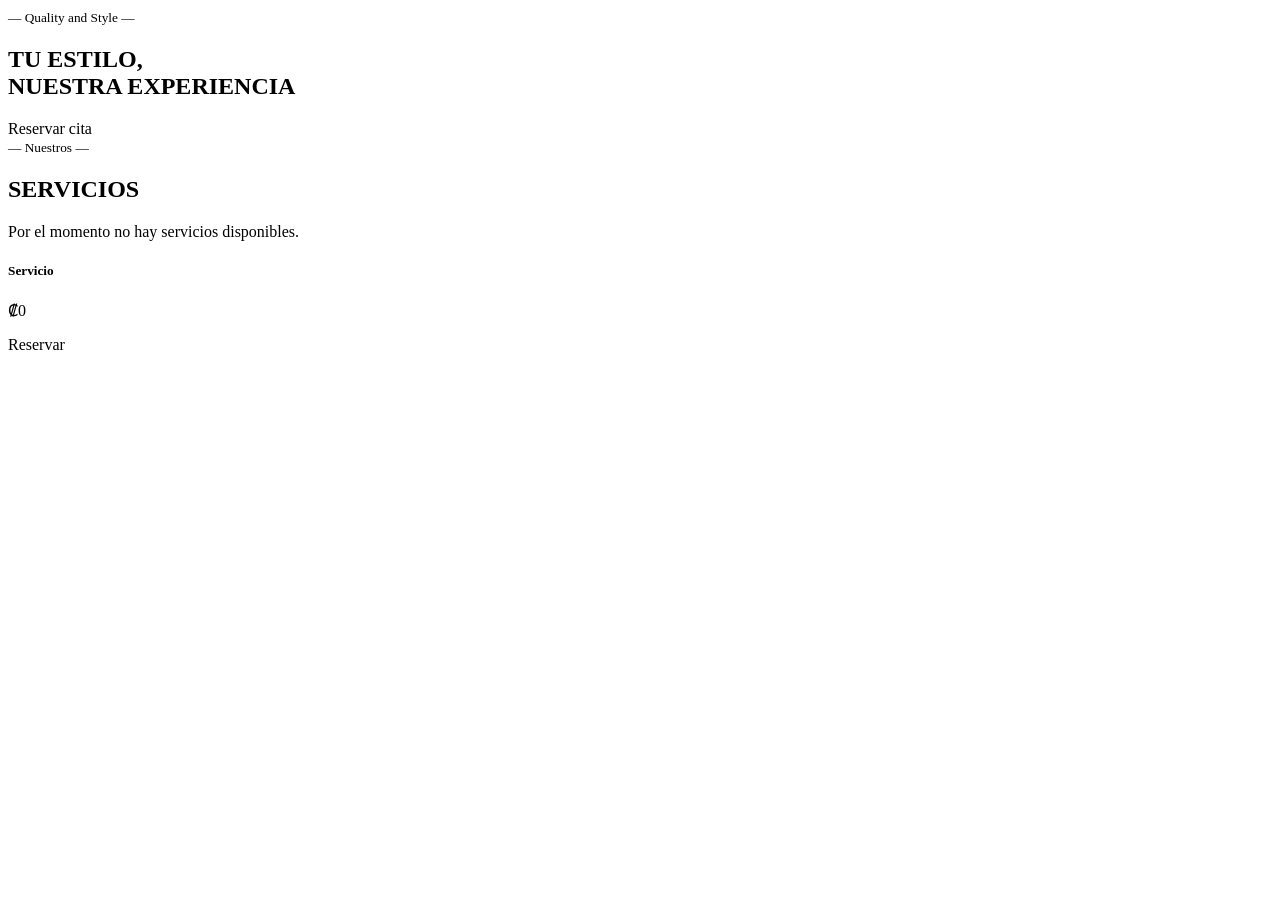
<file: src/main/resources/templates/index.html>
<!DOCTYPE html>
<html lang="es" xmlns:th="http://www.thymeleaf.org">
<head th:replace="~{general/fragmentos :: head}"></head>
<body>

<header th:replace="~{general/fragmentos :: header}"></header>
<div th:if="${exito}" class="alert alert-success text-center m-0 rounded-0" th:text="${exito}"></div>

<section class="hero d-flex align-items-center py-5">
    <div class="container">
        <small class="text-uppercase text-white-50">— Quality and Style —</small>
        <h1 class="display-5 fw-bold text-white mb-4">TU ESTILO,<br>NUESTRA EXPERIENCIA</h1>
        <a class="btn btn-danger px-4" th:href="@{/reservar}">Reservar cita</a>
    </div>
</section>

<section id="servicios" class="bg-body-secondary py-5">
    <div class="container text-center">
        <small class="text-uppercase text-secondary">— Nuestros —</small>
        <h2 class="fw-bold mb-4">SERVICIOS</h2>

        <p th:if="${#lists.isEmpty(servicios)}" class="text-secondary">
            Por el momento no hay servicios disponibles.
        </p>

        <div class="servicios-grid">
            <div th:each="s : ${servicios}" th:with="n=${#strings.toLowerCase(s.nombre)}">
                <div class="card servicio-card bg-black text-white h-100">
                    <div class="card-body d-flex flex-column justify-content-center align-items-center text-center">
                        <i class="fa-solid servicio-icono mb-3"
                           th:classappend="${n.contains('corte') ? 'fa-scissors' : (n.contains('barba') ? 'fa-user-tie' : (n.contains('ceja') ? 'fa-eye' : 'fa-star'))}"></i>
                        <h5 class="card-title text-uppercase" th:text="${s.nombre}">Servicio</h5>
                        <p class="fw-semibold mb-3"
                           th:text="'₡' + ${#numbers.formatDecimal(s.precio, 1, 'POINT', 0, 'COMMA')}">₡0</p>
                        <a class="btn btn-outline-light btn-sm w-100"
                           th:href="@{/reservar(servicioId=${s.idServicio})}">Reservar</a>
                    </div>
                </div>
            </div>
        </div>
    </div>
</section>

<footer th:replace="~{general/fragmentos :: footer}"></footer>

</body>
</html>
</file>
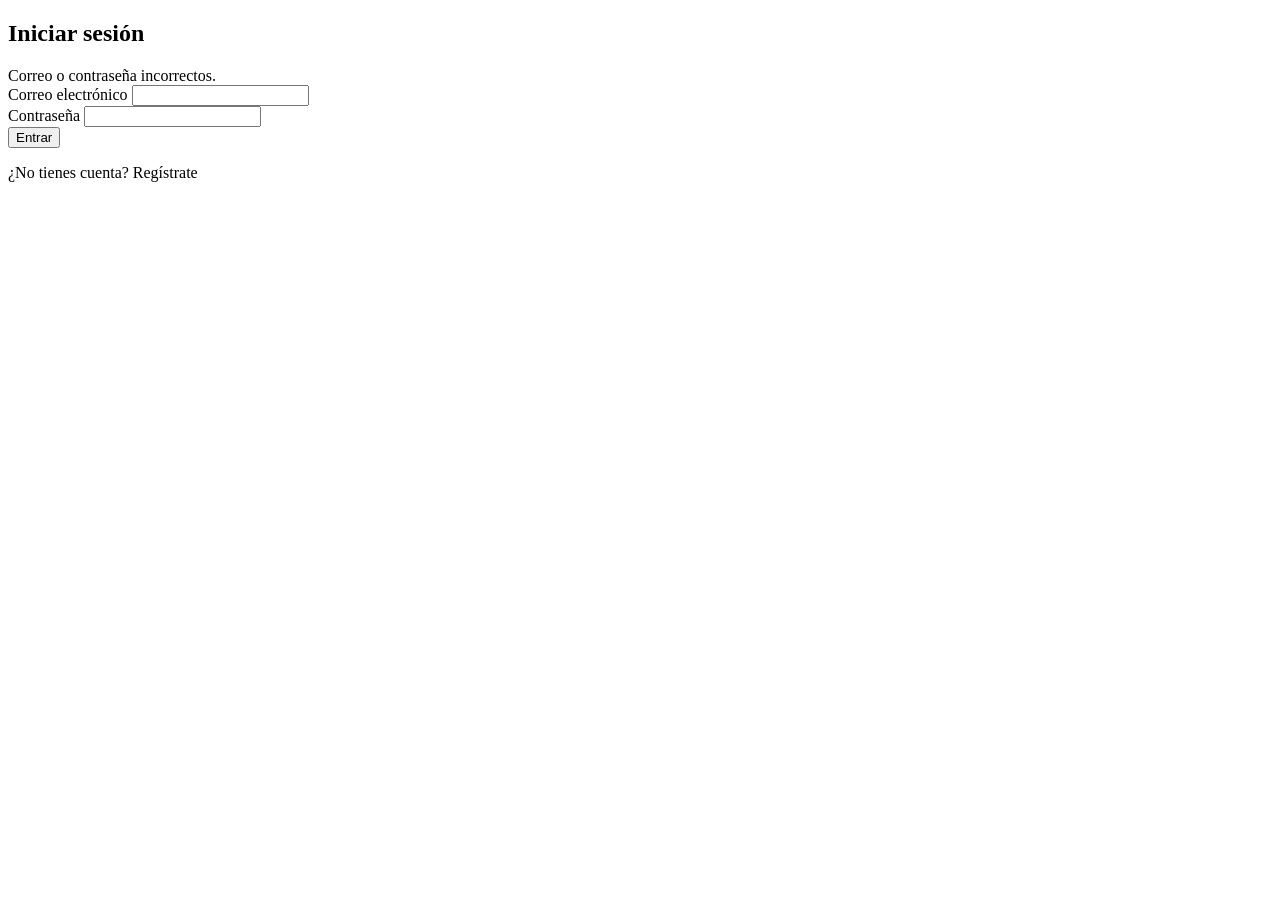
<file: src/main/resources/templates/login.html>
<!DOCTYPE html>
<html lang="es" xmlns:th="http://www.thymeleaf.org">
<head th:replace="~{general/fragmentos :: head}"></head>
<body>

<header th:replace="~{general/fragmentos :: header}"></header>

<main class="container my-5">
    <div class="row justify-content-center">
        <div class="col-md-6 col-lg-4">
            <div class="card shadow-sm">
                <div class="card-body p-4">
                    <h2 class="fw-bold text-center mb-4">Iniciar sesión</h2>

                    <div th:if="${exito}" class="alert alert-success" th:text="${exito}"></div>
                    <div th:if="${param.error}" class="alert alert-danger">Correo o contraseña incorrectos.</div>

                    <form th:action="@{/login}" method="post">
                        <div class="mb-3">
                            <label for="correo" class="form-label">Correo electrónico</label>
                            <input type="email" id="correo" name="correo" class="form-control" required>
                        </div>
                        <div class="mb-4">
                            <label for="password" class="form-label">Contraseña</label>
                            <input type="password" id="password" name="password" class="form-control" required>
                        </div>
                        <button type="submit" class="btn btn-danger w-100">Entrar</button>
                    </form>

                    <p class="text-center mt-3 mb-0">
                        ¿No tienes cuenta? <a th:href="@{/registro}">Regístrate</a>
                    </p>
                </div>
            </div>
        </div>
    </div>
</main>

<footer th:replace="~{general/fragmentos :: footer}"></footer>

</body>
</html>
</file>
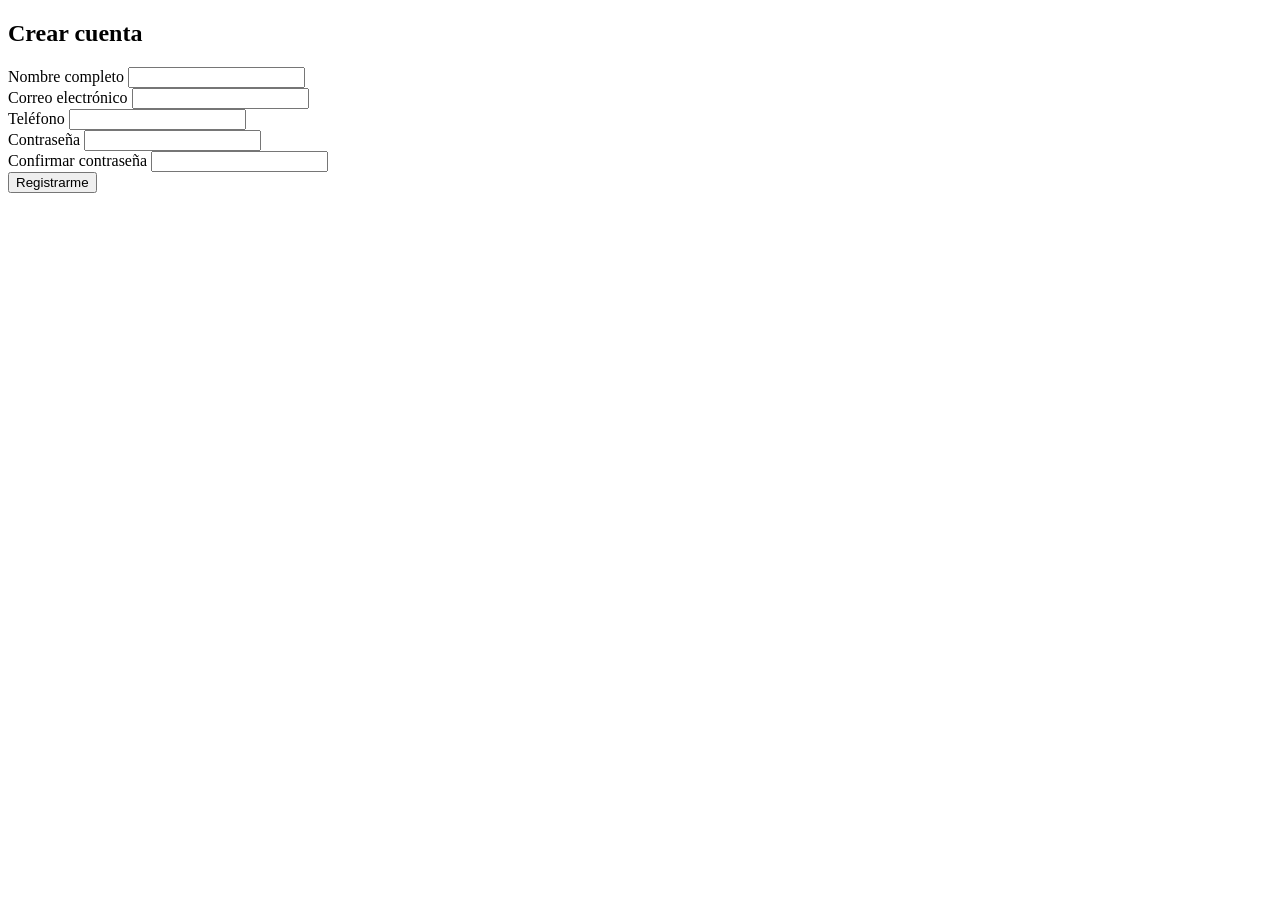
<file: src/main/resources/templates/registro.html>
<!DOCTYPE html>
<html lang="es" xmlns:th="http://www.thymeleaf.org">
<head th:replace="~{general/fragmentos :: head}"></head>
<body>

<header th:replace="~{general/fragmentos :: header}"></header>

<main class="container my-5">
    <div class="row justify-content-center">
        <div class="col-md-6 col-lg-5">
            <div class="card shadow-sm">
                <div class="card-body p-4">
                    <h2 class="fw-bold text-center mb-4">Crear cuenta</h2>

                    <form th:action="@{/registro}" th:object="${registroForm}" method="post" novalidate>

                        <div class="mb-3">
                            <label for="nombreCompleto" class="form-label">Nombre completo</label>
                            <input type="text" id="nombreCompleto" class="form-control"
                                   th:field="*{nombreCompleto}"
                                   th:classappend="${#fields.hasErrors('nombreCompleto')} ? 'is-invalid'">
                            <div class="invalid-feedback" th:errors="*{nombreCompleto}"></div>
                        </div>

                        <div class="mb-3">
                            <label for="correo" class="form-label">Correo electrónico</label>
                            <input type="email" id="correo" class="form-control"
                                   th:field="*{correo}"
                                   th:classappend="${#fields.hasErrors('correo')} ? 'is-invalid'">
                            <div class="invalid-feedback" th:errors="*{correo}"></div>
                        </div>

                        <div class="mb-3">
                            <label for="telefono" class="form-label">Teléfono</label>
                            <input type="text" id="telefono" class="form-control"
                                   th:field="*{telefono}"
                                   th:classappend="${#fields.hasErrors('telefono')} ? 'is-invalid'">
                            <div class="invalid-feedback" th:errors="*{telefono}"></div>
                        </div>

                        <div class="mb-3">
                            <label for="contrasena" class="form-label">Contraseña</label>
                            <input type="password" id="contrasena" class="form-control"
                                   th:field="*{contrasena}"
                                   th:classappend="${#fields.hasErrors('contrasena')} ? 'is-invalid'">
                            <div class="invalid-feedback" th:errors="*{contrasena}"></div>
                        </div>

                        <div class="mb-4">
                            <label for="confirmarContrasena" class="form-label">Confirmar contraseña</label>
                            <input type="password" id="confirmarContrasena" class="form-control"
                                   th:field="*{confirmarContrasena}"
                                   th:classappend="${#fields.hasErrors('confirmarContrasena')} ? 'is-invalid'">
                            <div class="invalid-feedback" th:errors="*{confirmarContrasena}"></div>
                        </div>

                        <button type="submit" class="btn btn-danger w-100">Registrarme</button>
                    </form>
                </div>
            </div>
        </div>
    </div>
</main>

<footer th:replace="~{general/fragmentos :: footer}"></footer>

</body>
</html>
</file>
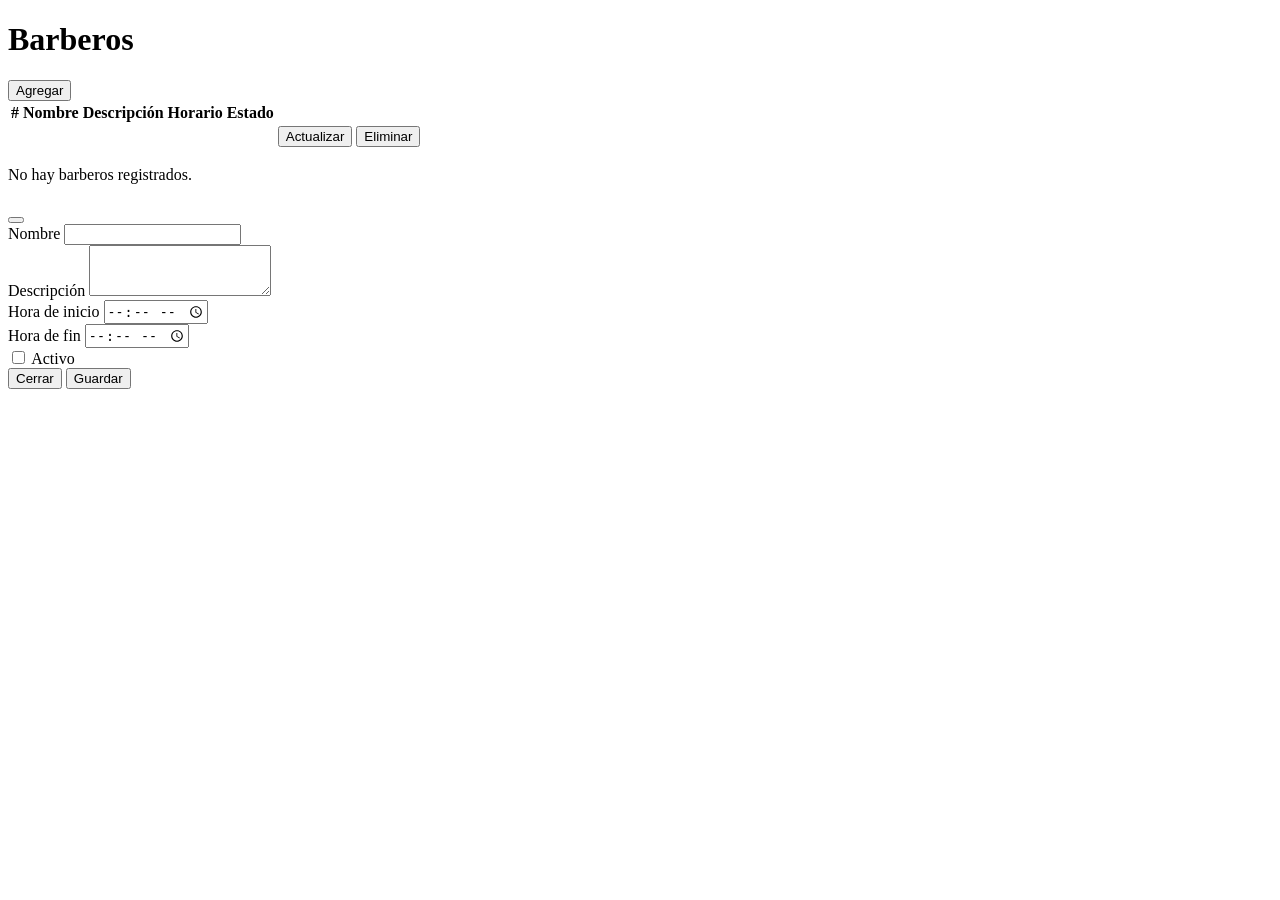
<file: src/main/resources/templates/admin/barberos.html>
<!DOCTYPE html>
<html lang="es" xmlns:th="http://www.thymeleaf.org">
<head th:replace="~{general/fragmentos :: head}"></head>
<body>

<header th:replace="~{general/fragmentos :: header}"></header>

<main class="container my-5">
    <div class="d-flex justify-content-between align-items-center mb-4">
        <h1 class="fw-bold mb-0">Barberos</h1>
        <button type="button" class="btn btn-danger" data-bs-toggle="modal"
                data-bs-target="#barberoModal" data-modo="agregar">
            <i class="fa-solid fa-plus"></i> Agregar
        </button>
    </div>

    <div class="card">
        <div class="card-body">
            <table class="table table-striped table-hover align-middle" th:if="${!#lists.isEmpty(barberos)}">
                <thead>
                    <tr>
                        <th>#</th>
                        <th>Nombre</th>
                        <th>Descripción</th>
                        <th>Horario</th>
                        <th>Estado</th>
                        <th></th>
                    </tr>
                </thead>
                <tbody>
                    <tr th:each="b : ${barberos}">
                        <td th:text="${b.idBarbero}"></td>
                        <td th:text="${b.nombre}"></td>
                        <td th:text="${b.descripcion}"></td>
                        <td th:text="${b.horaInicio} + ' - ' + ${b.horaFin}"></td>
                        <td th:text="${b.activo} ? 'Activo' : 'Inactivo'"></td>
                        <td class="text-end">
                            <button type="button" class="btn btn-warning btn-sm" data-bs-toggle="modal"
                                    data-bs-target="#barberoModal" data-modo="editar"
                                    th:data-id="${b.idBarbero}" th:data-nombre="${b.nombre}"
                                    th:data-descripcion="${b.descripcion}"
                                    th:data-inicio="${b.horaInicio}" th:data-fin="${b.horaFin}"
                                    th:data-activo="${b.activo}">
                                <i class="fas fa-pencil-alt"></i> Actualizar
                            </button>
                            <button type="button" class="btn btn-danger btn-sm" data-bs-toggle="modal"
                                    data-bs-target="#confirmModal"
                                    th:data-bs-id="${b.idBarbero}" th:data-bs-descripcion="${b.nombre}">
                                <i class="fa-solid fa-trash"></i> Eliminar
                            </button>
                        </td>
                    </tr>
                </tbody>
            </table>
            <p class="text-center text-secondary mb-0" th:if="${#lists.isEmpty(barberos)}">
                No hay barberos registrados.
            </p>
        </div>
    </div>
</main>

<div class="modal fade" id="barberoModal" tabindex="-1" aria-hidden="true">
    <div class="modal-dialog">
        <div class="modal-content">
            <form method="post" th:action="@{/admin/barberos/guardar}">
                <div class="modal-header">
                    <h5 class="modal-title" id="barberoTitulo"></h5>
                    <button type="button" class="btn-close" data-bs-dismiss="modal" aria-label="Cerrar"></button>
                </div>
                <div class="modal-body">
                    <input type="hidden" id="barberoId" name="idBarbero"/>
                    <div class="mb-3">
                        <label for="barberoNombre" class="form-label">Nombre</label>
                        <input type="text" id="barberoNombre" name="nombre" class="form-control" maxlength="60" required/>
                    </div>
                    <div class="mb-3">
                        <label for="barberoDescripcion" class="form-label">Descripción</label>
                        <textarea id="barberoDescripcion" name="descripcion" class="form-control" rows="3" maxlength="255"></textarea>
                    </div>
                    <div class="row">
                        <div class="col-6 mb-3">
                            <label for="barberoInicio" class="form-label">Hora de inicio</label>
                            <input type="time" id="barberoInicio" name="horaInicio" class="form-control" required/>
                        </div>
                        <div class="col-6 mb-3">
                            <label for="barberoFin" class="form-label">Hora de fin</label>
                            <input type="time" id="barberoFin" name="horaFin" class="form-control" required/>
                        </div>
                    </div>
                    <div class="form-check">
                        <input type="hidden" name="_activo" value="on"/>
                        <input type="checkbox" id="barberoActivo" name="activo" class="form-check-input"/>
                        <label for="barberoActivo" class="form-check-label">Activo</label>
                    </div>
                </div>
                <div class="modal-footer">
                    <button type="button" class="btn btn-secondary" data-bs-dismiss="modal">
                        <i class="fa-solid fa-xmark"></i> Cerrar
                    </button>
                    <button type="submit" class="btn btn-success">
                        <i class="fa-solid fa-floppy-disk"></i> Guardar
                    </button>
                </div>
            </form>
        </div>
    </div>
</div>

<section th:replace="~{general/fragmentos :: confirmarEliminar(@{/admin/barberos/eliminar},'idBarbero')}"></section>
<section th:replace="~{general/fragmentos :: mostrarToast}"></section>

<footer th:replace="~{general/fragmentos :: footer}"></footer>

<script>
document.addEventListener('DOMContentLoaded', function () {
    const modal = document.getElementById('barberoModal');
    const titulo = document.getElementById('barberoTitulo');
    const id = document.getElementById('barberoId');
    const nombre = document.getElementById('barberoNombre');
    const descripcion = document.getElementById('barberoDescripcion');
    const inicio = document.getElementById('barberoInicio');
    const fin = document.getElementById('barberoFin');
    const activo = document.getElementById('barberoActivo');

    modal.addEventListener('show.bs.modal', function (evento) {
        const boton = evento.relatedTarget;
        if (boton.dataset.modo === 'editar') {
            titulo.textContent = 'Actualizar barbero';
            id.value = boton.dataset.id;
            nombre.value = boton.dataset.nombre;
            descripcion.value = boton.dataset.descripcion || '';
            inicio.value = boton.dataset.inicio;
            fin.value = boton.dataset.fin;
            activo.checked = boton.dataset.activo === 'true';
        } else {
            titulo.textContent = 'Agregar barbero';
            id.value = '';
            nombre.value = '';
            descripcion.value = '';
            inicio.value = '09:00';
            fin.value = '18:00';
            activo.checked = true;
        }
    });

    const confirmar = document.getElementById('confirmModal');
    confirmar.addEventListener('show.bs.modal', function (evento) {
        const boton = evento.relatedTarget;
        document.getElementById('modalId').value = boton.dataset.bsId;
        document.getElementById('modalDescripcion').textContent = boton.dataset.bsDescripcion;
    });
});

setTimeout(function () {
    document.querySelectorAll('.toast').forEach(function (t) {
        t.classList.remove('show');
    });
}, 4000);
</script>
</body>
</html>
</file>
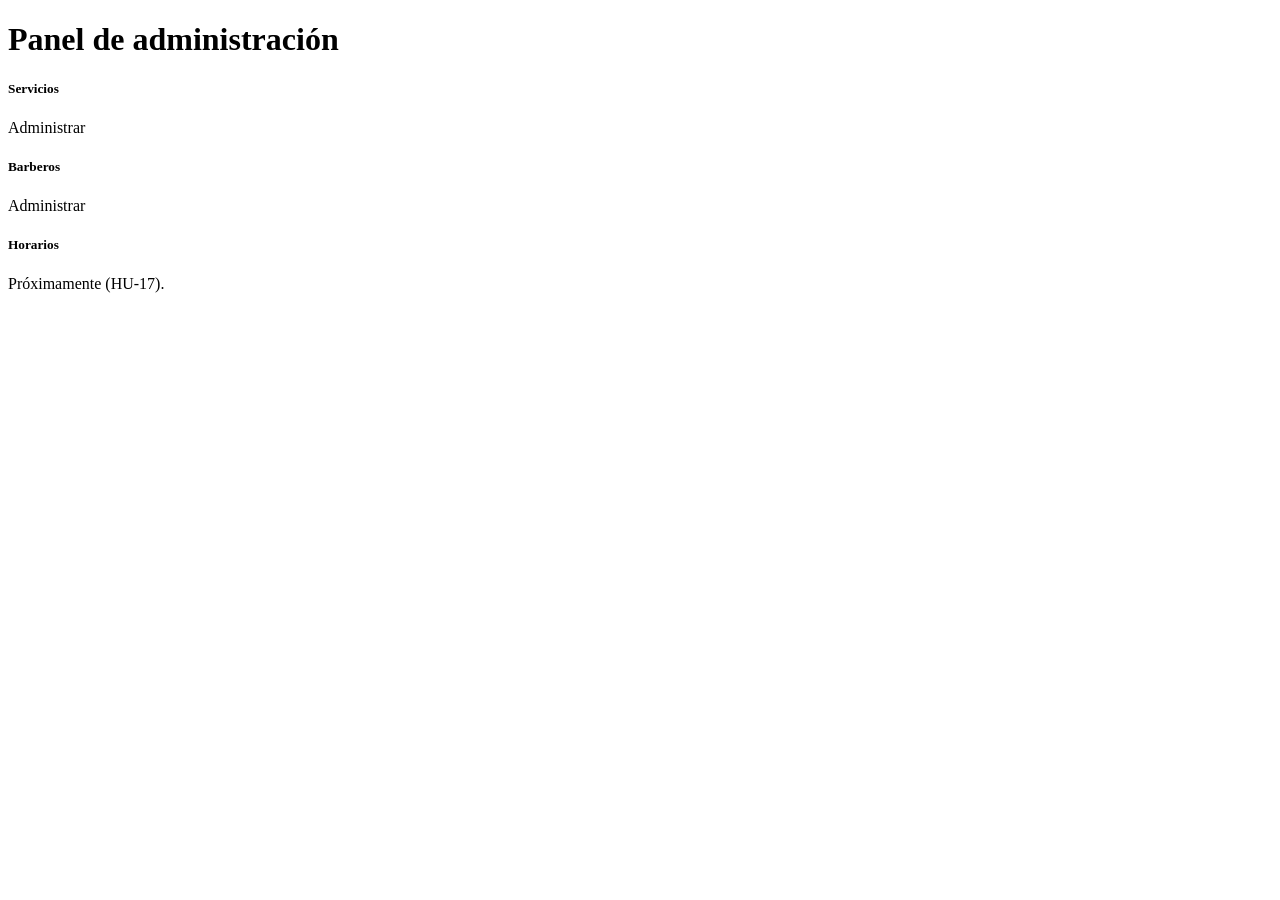
<file: src/main/resources/templates/admin/panel.html>
<!DOCTYPE html>
<html lang="es" xmlns:th="http://www.thymeleaf.org">
<head th:replace="~{general/fragmentos :: head}"></head>
<body>

<header th:replace="~{general/fragmentos :: header}"></header>

<main class="container my-5">
    <h1 class="fw-bold mb-4">Panel de administración</h1>
    <div class="row g-4">
        <div class="col-md-4">
            <div class="card h-100"><div class="card-body">
                <h5 class="card-title">Servicios</h5>
                <a class="btn btn-danger" th:href="@{/admin/servicios}">Administrar</a>
            </div></div>
        </div>
        <div class="col-md-4">
            <div class="card h-100"><div class="card-body">
                <h5 class="card-title">Barberos</h5>
                <a class="btn btn-danger" th:href="@{/admin/barberos}">Administrar</a>
            </div></div>
        </div>
        <div class="col-md-4">
            <div class="card h-100"><div class="card-body">
                <h5 class="card-title">Horarios</h5>
                <p class="card-text text-secondary">Próximamente (HU-17).</p>
            </div></div>
        </div>
    </div>
</main>

<footer th:replace="~{general/fragmentos :: footer}"></footer>

</body>
</html>
</file>
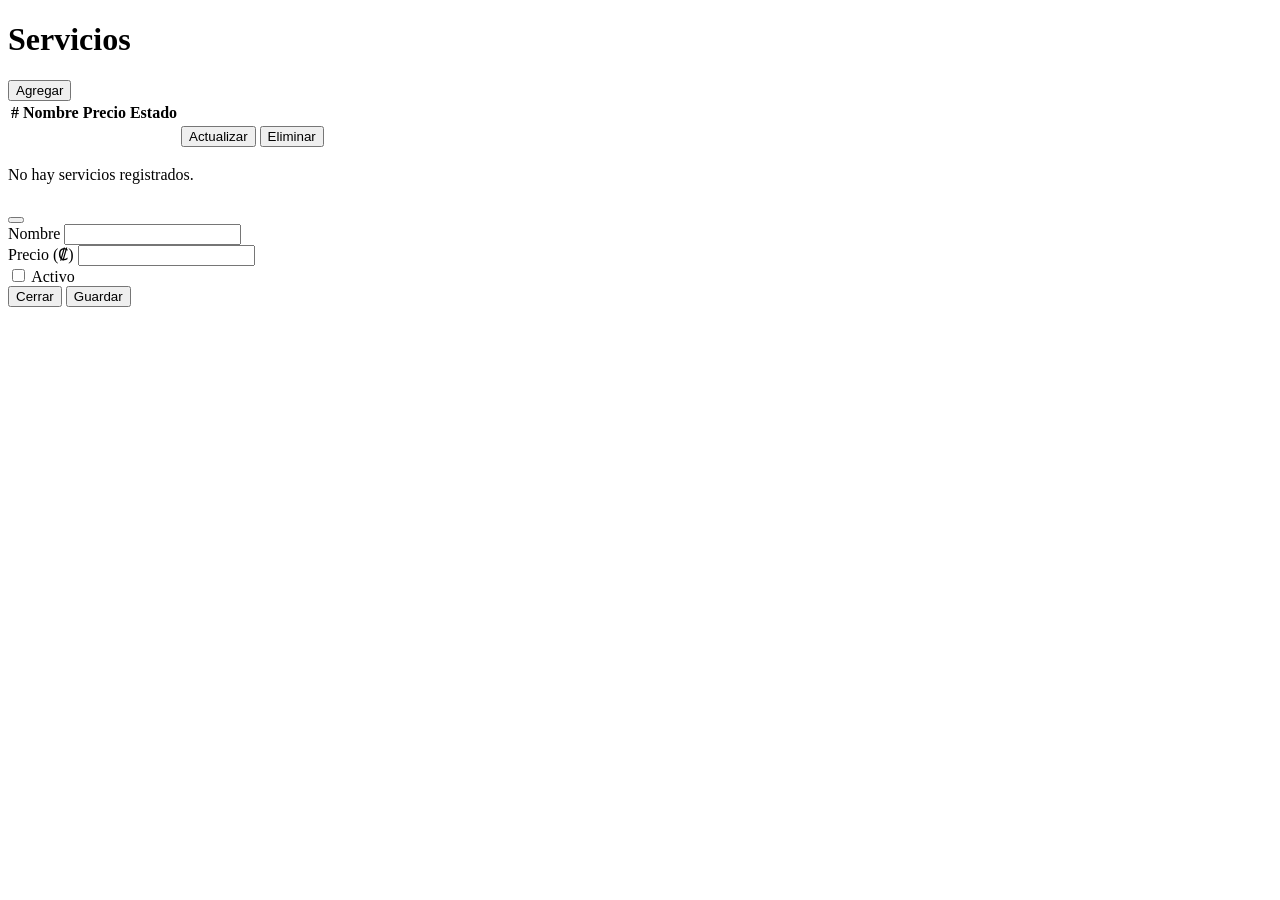
<file: src/main/resources/templates/admin/servicios.html>
<!DOCTYPE html>
<html lang="es" xmlns:th="http://www.thymeleaf.org">
<head th:replace="~{general/fragmentos :: head}"></head>
<body>

<header th:replace="~{general/fragmentos :: header}"></header>

<main class="container my-5">
    <div class="d-flex justify-content-between align-items-center mb-4">
        <h1 class="fw-bold mb-0">Servicios</h1>
        <button type="button" class="btn btn-danger" data-bs-toggle="modal"
                data-bs-target="#servicioModal" data-modo="agregar">
            <i class="fa-solid fa-plus"></i> Agregar
        </button>
    </div>

    <div class="card">
        <div class="card-body">
            <table class="table table-striped table-hover align-middle" th:if="${!#lists.isEmpty(servicios)}">
                <thead>
                    <tr>
                        <th>#</th>
                        <th>Nombre</th>
                        <th>Precio</th>
                        <th>Estado</th>
                        <th></th>
                    </tr>
                </thead>
                <tbody>
                    <tr th:each="s : ${servicios}">
                        <td th:text="${s.idServicio}"></td>
                        <td th:text="${s.nombre}"></td>
                        <td th:text="'₡' + ${#numbers.formatDecimal(s.precio, 1, 'POINT', 0, 'COMMA')}"></td>
                        <td th:text="${s.activo} ? 'Activo' : 'Inactivo'"></td>
                        <td class="text-end">
                            <button type="button" class="btn btn-warning btn-sm" data-bs-toggle="modal"
                                    data-bs-target="#servicioModal" data-modo="editar"
                                    th:data-id="${s.idServicio}" th:data-nombre="${s.nombre}"
                                    th:data-precio="${s.precio}" th:data-activo="${s.activo}">
                                <i class="fas fa-pencil-alt"></i> Actualizar
                            </button>
                            <button type="button" class="btn btn-danger btn-sm" data-bs-toggle="modal"
                                    data-bs-target="#confirmModal"
                                    th:data-bs-id="${s.idServicio}" th:data-bs-descripcion="${s.nombre}">
                                <i class="fa-solid fa-trash"></i> Eliminar
                            </button>
                        </td>
                    </tr>
                </tbody>
            </table>
            <p class="text-center text-secondary mb-0" th:if="${#lists.isEmpty(servicios)}">
                No hay servicios registrados.
            </p>
        </div>
    </div>
</main>

<div class="modal fade" id="servicioModal" tabindex="-1" aria-hidden="true">
    <div class="modal-dialog">
        <div class="modal-content">
            <form method="post" th:action="@{/admin/servicios/guardar}">
                <div class="modal-header">
                    <h5 class="modal-title" id="servicioTitulo"></h5>
                    <button type="button" class="btn-close" data-bs-dismiss="modal" aria-label="Cerrar"></button>
                </div>
                <div class="modal-body">
                    <input type="hidden" id="servicioId" name="idServicio"/>
                    <div class="mb-3">
                        <label for="servicioNombre" class="form-label">Nombre</label>
                        <input type="text" id="servicioNombre" name="nombre" class="form-control" maxlength="60" required/>
                    </div>
                    <div class="mb-3">
                        <label for="servicioPrecio" class="form-label">Precio (₡)</label>
                        <input type="number" id="servicioPrecio" name="precio" class="form-control"
                               min="0.01" step="0.01" required/>
                    </div>
                    <div class="form-check">
                        <input type="hidden" name="_activo" value="on"/>
                        <input type="checkbox" id="servicioActivo" name="activo" class="form-check-input"/>
                        <label for="servicioActivo" class="form-check-label">Activo</label>
                    </div>
                </div>
                <div class="modal-footer">
                    <button type="button" class="btn btn-secondary" data-bs-dismiss="modal">
                        <i class="fa-solid fa-xmark"></i> Cerrar
                    </button>
                    <button type="submit" class="btn btn-success">
                        <i class="fa-solid fa-floppy-disk"></i> Guardar
                    </button>
                </div>
            </form>
        </div>
    </div>
</div>

<section th:replace="~{general/fragmentos :: confirmarEliminar(@{/admin/servicios/eliminar},'idServicio')}"></section>
<section th:replace="~{general/fragmentos :: mostrarToast}"></section>

<footer th:replace="~{general/fragmentos :: footer}"></footer>

<script>
document.addEventListener('DOMContentLoaded', function () {
    const modal = document.getElementById('servicioModal');
    const titulo = document.getElementById('servicioTitulo');
    const id = document.getElementById('servicioId');
    const nombre = document.getElementById('servicioNombre');
    const precio = document.getElementById('servicioPrecio');
    const activo = document.getElementById('servicioActivo');

    modal.addEventListener('show.bs.modal', function (evento) {
        const boton = evento.relatedTarget;
        if (boton.dataset.modo === 'editar') {
            titulo.textContent = 'Actualizar servicio';
            id.value = boton.dataset.id;
            nombre.value = boton.dataset.nombre;
            precio.value = boton.dataset.precio;
            activo.checked = boton.dataset.activo === 'true';
        } else {
            titulo.textContent = 'Agregar servicio';
            id.value = '';
            nombre.value = '';
            precio.value = '';
            activo.checked = true;
        }
    });

    const confirmar = document.getElementById('confirmModal');
    confirmar.addEventListener('show.bs.modal', function (evento) {
        const boton = evento.relatedTarget;
        document.getElementById('modalId').value = boton.dataset.bsId;
        document.getElementById('modalDescripcion').textContent = boton.dataset.bsDescripcion;
    });
});
</script>

<script>
setTimeout(function () {
    document.querySelectorAll('.toast').forEach(function (t) {
        t.classList.remove('show');
    });
}, 4000);
</script>
</body>
</html>
</file>
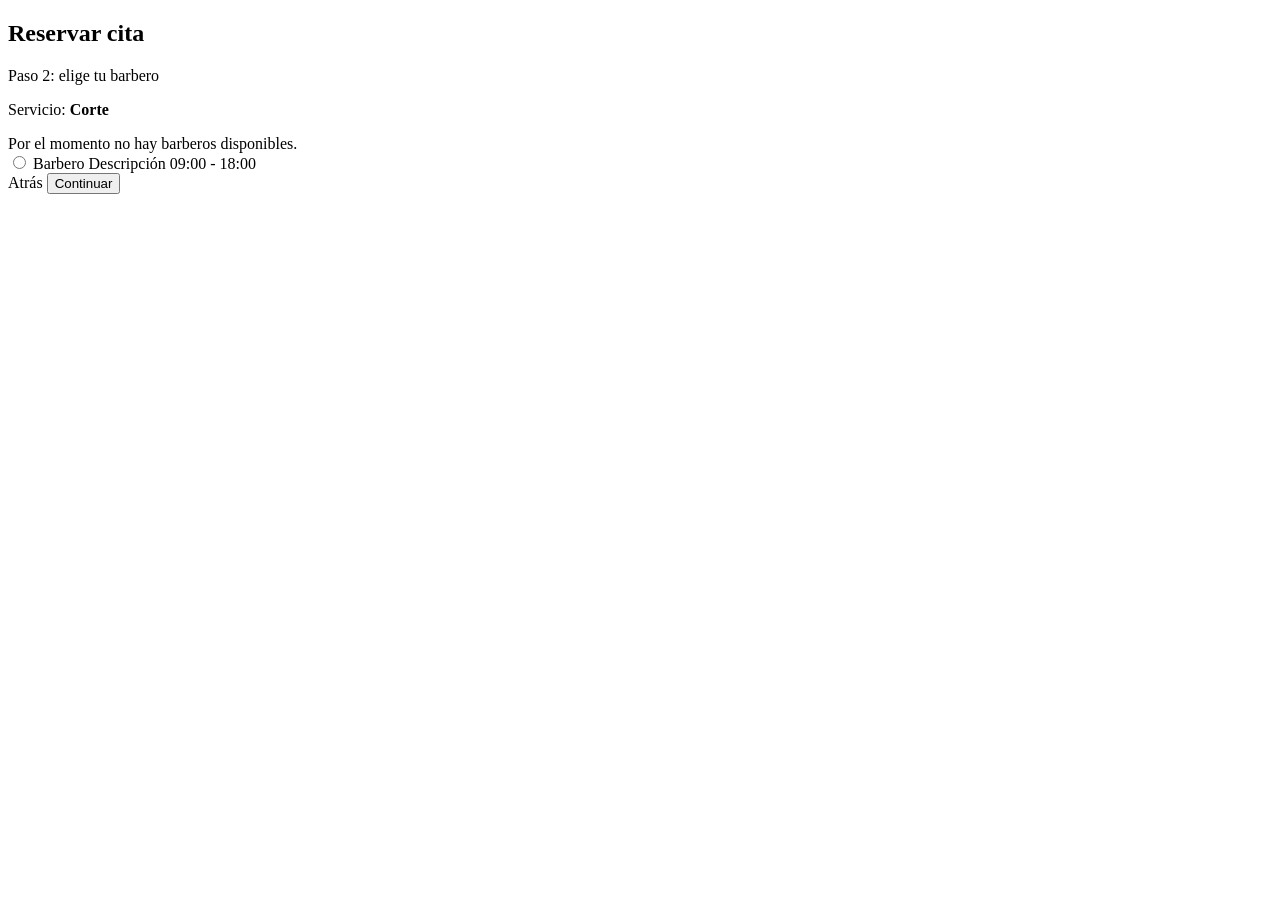
<file: src/main/resources/templates/reservar/barbero.html>
<!DOCTYPE html>
<html lang="es" xmlns:th="http://www.thymeleaf.org">
<head th:replace="~{general/fragmentos :: head}"></head>
<body>

<header th:replace="~{general/fragmentos :: header}"></header>

<main class="container my-5">
    <h2 class="fw-bold text-center mb-1">Reservar cita</h2>
    <p class="text-center text-secondary mb-1">Paso 2: elige tu barbero</p>
    <p class="text-center mb-4">
        Servicio: <strong th:text="${servicio.nombre}">Corte</strong>
    </p>

    <div th:if="${error}" class="alert alert-danger text-center" th:text="${error}"></div>

    <div th:if="${#lists.isEmpty(barberos)}" class="alert alert-warning text-center">
        Por el momento no hay barberos disponibles.
    </div>

    <form th:action="@{/reservar/barbero}" method="post" th:unless="${#lists.isEmpty(barberos)}">
        <input type="hidden" name="servicioId" th:value="${servicioId}"/>

        <div class="row g-3 justify-content-center">
            <div class="col-12 col-md-4" th:each="b : ${barberos}">
                <input type="radio" class="btn-check" name="barberoId"
                       th:id="'barb' + ${b.idBarbero}" th:value="${b.idBarbero}">
                <label class="btn btn-outline-dark w-100 h-100 py-4" th:for="'barb' + ${b.idBarbero}">
                    <i class="fa-solid fa-scissors fa-2x mb-2"></i>
                    <span class="d-block fw-bold text-uppercase" th:text="${b.nombre}">Barbero</span>
                    <span class="d-block small" th:text="${b.descripcion}">Descripción</span>
                    <span class="d-block small text-secondary"
                          th:text="${b.horaInicio} + ' - ' + ${b.horaFin}">09:00 - 18:00</span>
                </label>
            </div>
        </div>

        <div class="text-center mt-4">
            <a class="btn btn-outline-secondary px-4 me-2" th:href="@{/reservar(servicioId=${servicioId})}">Atrás</a>
            <button type="submit" class="btn btn-danger px-5">Continuar</button>
        </div>
    </form>
</main>

<footer th:replace="~{general/fragmentos :: footer}"></footer>

</body>
</html>
</file>
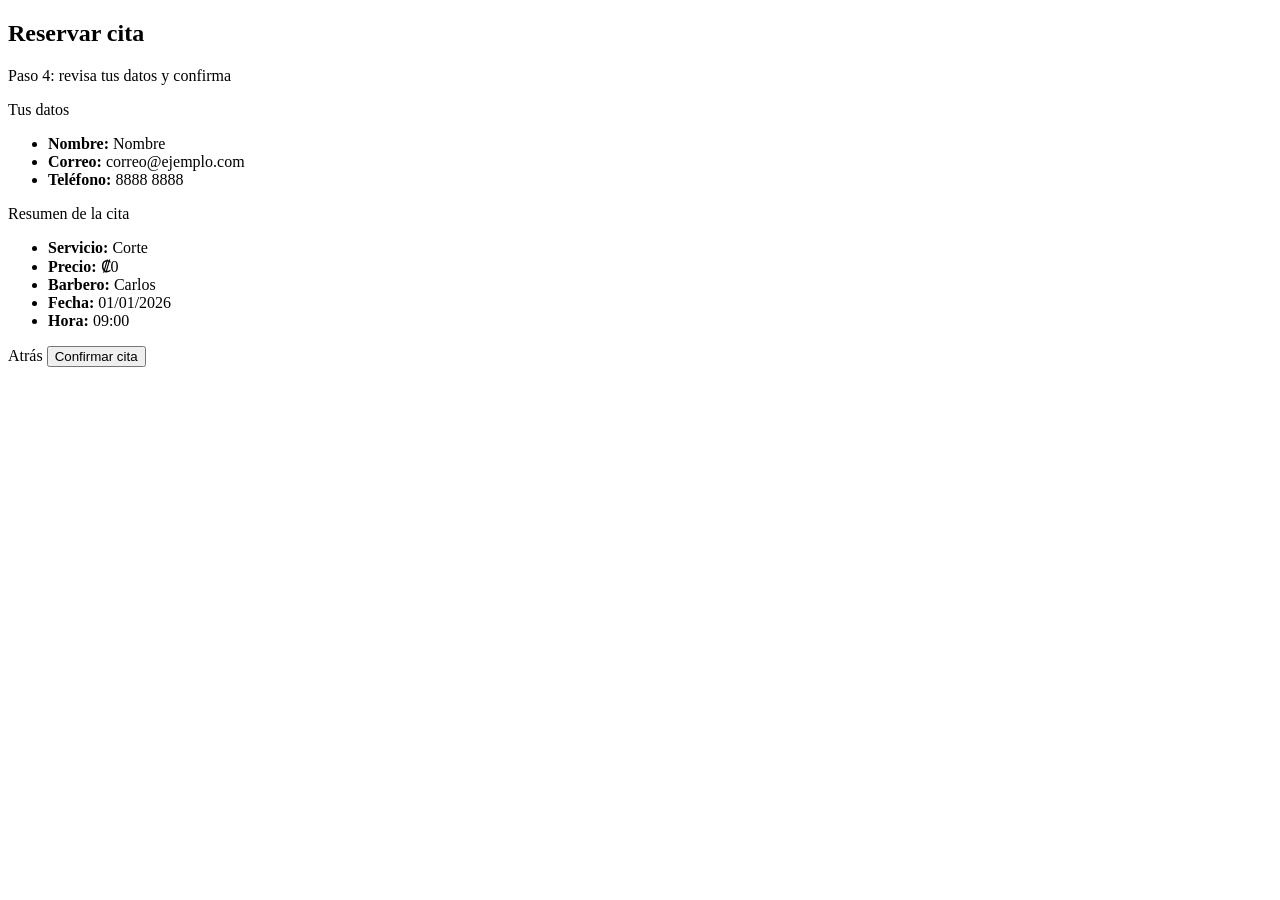
<file: src/main/resources/templates/reservar/confirmar.html>
<!DOCTYPE html>
<html lang="es" xmlns:th="http://www.thymeleaf.org">
<head th:replace="~{general/fragmentos :: head}"></head>
<body>

<header th:replace="~{general/fragmentos :: header}"></header>

<main class="container my-5" style="max-width: 700px;">
    <h2 class="fw-bold text-center mb-1">Reservar cita</h2>
    <p class="text-center text-secondary mb-4">Paso 4: revisa tus datos y confirma</p>

    <div class="card mb-3">
        <div class="card-header fw-bold">Tus datos</div>
        <ul class="list-group list-group-flush">
            <li class="list-group-item"><strong>Nombre:</strong> <span th:text="${cliente.nombreCompleto}">Nombre</span></li>
            <li class="list-group-item"><strong>Correo:</strong> <span th:text="${cliente.correo}">correo@ejemplo.com</span></li>
            <li class="list-group-item"><strong>Teléfono:</strong> <span th:text="${cliente.telefono}">8888 8888</span></li>
        </ul>
    </div>

    <div class="card mb-4">
        <div class="card-header fw-bold">Resumen de la cita</div>
        <ul class="list-group list-group-flush">
            <li class="list-group-item"><strong>Servicio:</strong> <span th:text="${servicio.nombre}">Corte</span></li>
            <li class="list-group-item"><strong>Precio:</strong>
                <span th:text="'₡' + ${#numbers.formatDecimal(servicio.precio, 1, 'POINT', 0, 'COMMA')}">₡0</span></li>
            <li class="list-group-item"><strong>Barbero:</strong> <span th:text="${barbero.nombre}">Carlos</span></li>
            <li class="list-group-item"><strong>Fecha:</strong>
                <span th:text="${#temporals.format(fecha, 'dd/MM/yyyy')}">01/01/2026</span></li>
            <li class="list-group-item"><strong>Hora:</strong>
                <span th:text="${#temporals.format(hora, 'HH:mm')}">09:00</span></li>
        </ul>
    </div>

    <form th:action="@{/reservar/finalizar}" method="post" class="text-center">
        <input type="hidden" name="servicioId" th:value="${servicio.idServicio}"/>
        <input type="hidden" name="barberoId" th:value="${barbero.idBarbero}"/>
        <input type="hidden" name="fecha" th:value="${fecha}"/>
        <input type="hidden" name="hora" th:value="${#temporals.format(hora, 'HH:mm')}"/>

        <a class="btn btn-outline-secondary px-4 me-2"
           th:href="@{/reservar/fecha(servicioId=${servicio.idServicio}, barberoId=${barbero.idBarbero}, fecha=${fecha})}">Atrás</a>
        <button type="submit" class="btn btn-danger px-5">Confirmar cita</button>
    </form>
</main>

<footer th:replace="~{general/fragmentos :: footer}"></footer>

</body>
</html>
</file>
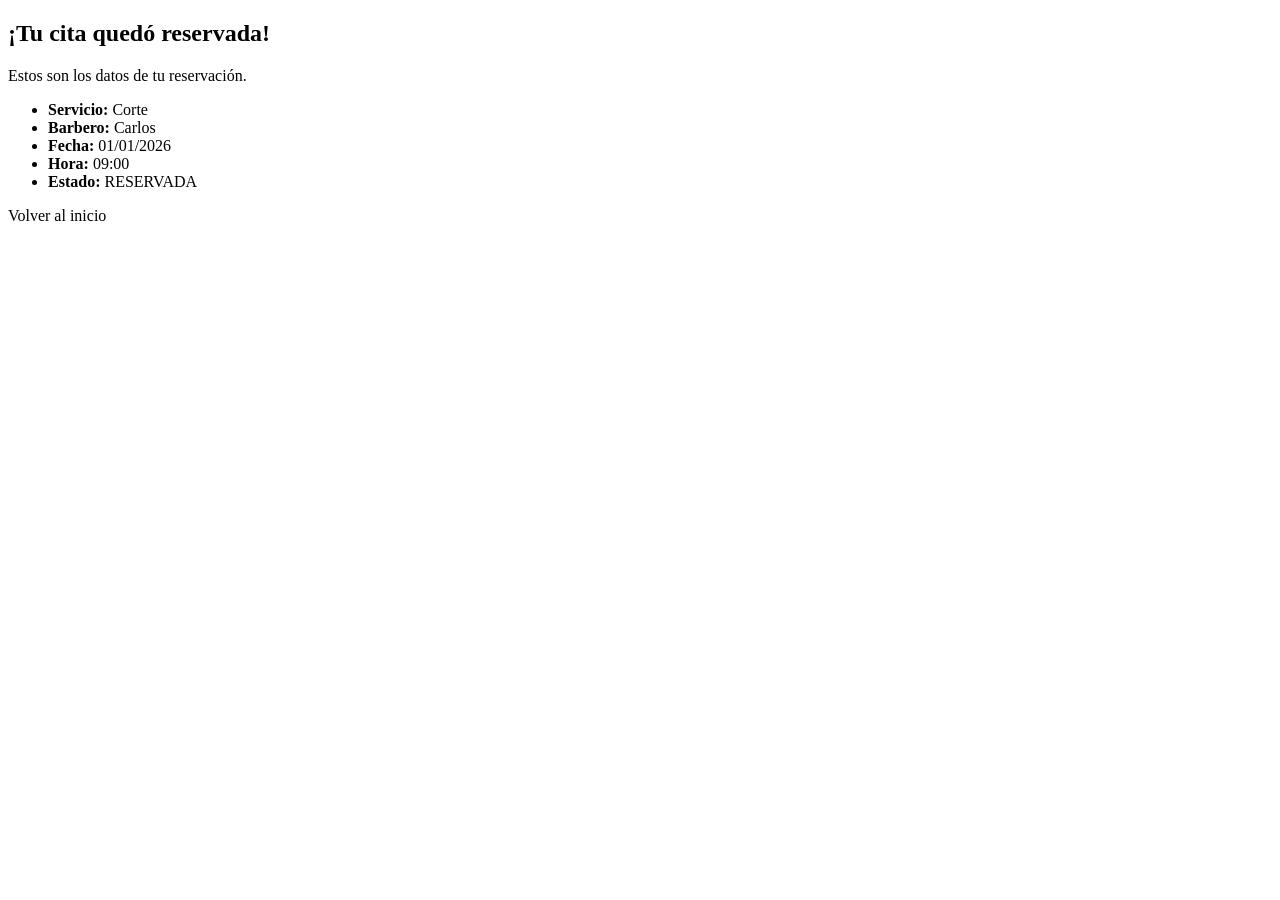
<file: src/main/resources/templates/reservar/exito.html>
<!DOCTYPE html>
<html lang="es" xmlns:th="http://www.thymeleaf.org">
<head th:replace="~{general/fragmentos :: head}"></head>
<body>

<header th:replace="~{general/fragmentos :: header}"></header>

<main class="container my-5" style="max-width: 700px;">
    <div class="text-center mb-4">
        <i class="fa-solid fa-circle-check fa-4x text-success mb-3"></i>
        <h2 class="fw-bold">¡Tu cita quedó reservada!</h2>
        <p class="text-secondary">Estos son los datos de tu reservación.</p>
    </div>

    <div class="card mb-4">
        <ul class="list-group list-group-flush">
            <li class="list-group-item"><strong>Servicio:</strong> <span th:text="${cita.servicio.nombre}">Corte</span></li>
            <li class="list-group-item"><strong>Barbero:</strong> <span th:text="${cita.barbero.nombre}">Carlos</span></li>
            <li class="list-group-item"><strong>Fecha:</strong>
                <span th:text="${#temporals.format(cita.fecha, 'dd/MM/yyyy')}">01/01/2026</span></li>
            <li class="list-group-item"><strong>Hora:</strong>
                <span th:text="${#temporals.format(cita.hora, 'HH:mm')}">09:00</span></li>
            <li class="list-group-item"><strong>Estado:</strong>
                <span class="badge bg-success" th:text="${cita.estado}">RESERVADA</span></li>
        </ul>
    </div>

    <div class="text-center">
        <a class="btn btn-dark px-4" th:href="@{/}">Volver al inicio</a>
    </div>
</main>

<footer th:replace="~{general/fragmentos :: footer}"></footer>

</body>
</html>
</file>
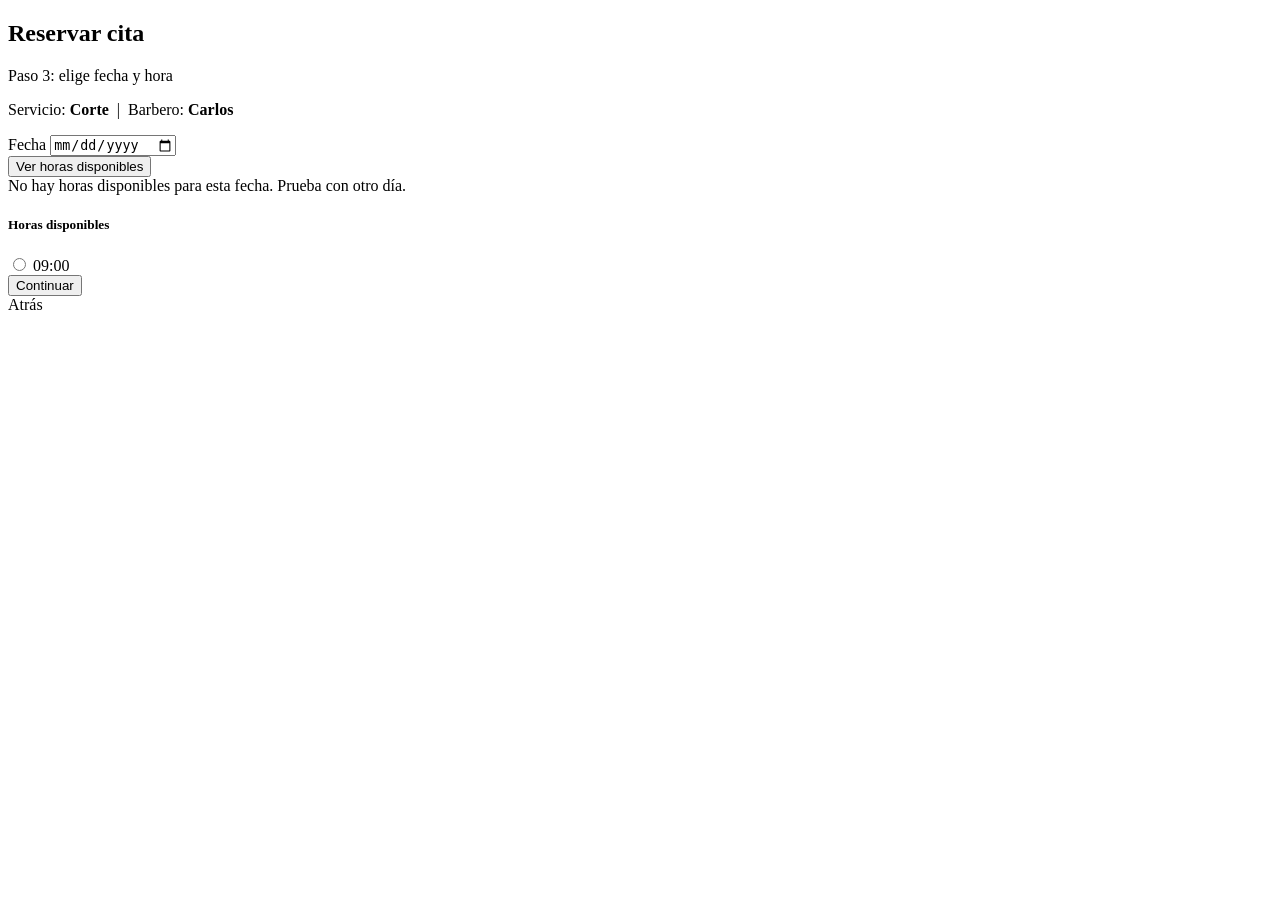
<file: src/main/resources/templates/reservar/fecha.html>
<!DOCTYPE html>
<html lang="es" xmlns:th="http://www.thymeleaf.org">
<head th:replace="~{general/fragmentos :: head}"></head>
<body>

<header th:replace="~{general/fragmentos :: header}"></header>

<main class="container my-5">
    <h2 class="fw-bold text-center mb-1">Reservar cita</h2>
    <p class="text-center text-secondary mb-1">Paso 3: elige fecha y hora</p>
    <p class="text-center mb-4">
        Servicio: <strong th:text="${servicio.nombre}">Corte</strong>
        &nbsp;|&nbsp;
        Barbero: <strong th:text="${barbero.nombre}">Carlos</strong>
    </p>

    <div th:if="${error}" class="alert alert-danger text-center" th:text="${error}"></div>

    <form th:action="@{/reservar/fecha}" method="get" class="row g-2 justify-content-center mb-4">
        <input type="hidden" name="servicioId" th:value="${servicio.idServicio}"/>
        <input type="hidden" name="barberoId" th:value="${barbero.idBarbero}"/>
        <div class="col-12 col-md-4">
            <label for="fecha" class="form-label fw-bold">Fecha</label>
            <input type="date" id="fecha" name="fecha" class="form-control"
                   th:min="${hoy}" th:value="${fecha}" required/>
        </div>
        <div class="col-12 col-md-3 d-flex align-items-end">
            <button type="submit" class="btn btn-dark w-100">Ver horas disponibles</button>
        </div>
    </form>

    <div th:if="${fecha != null and horas != null and #lists.isEmpty(horas)}"
         class="alert alert-warning text-center">
        No hay horas disponibles para esta fecha. Prueba con otro día.
    </div>

    <form th:action="@{/reservar/confirmar}" method="post"
          th:if="${horas != null and !#lists.isEmpty(horas)}">
        <input type="hidden" name="servicioId" th:value="${servicio.idServicio}"/>
        <input type="hidden" name="barberoId" th:value="${barbero.idBarbero}"/>
        <input type="hidden" name="fecha" th:value="${fecha}"/>

        <h5 class="text-center mb-3">Horas disponibles</h5>
        <div class="row g-2 justify-content-center">
            <div class="col-4 col-md-2" th:each="h : ${horas}">
                <input type="radio" class="btn-check" name="hora" required
                       th:id="'hora' + ${#temporals.format(h, 'HHmm')}"
                       th:value="${#temporals.format(h, 'HH:mm')}">
                <label class="btn btn-outline-dark w-100"
                       th:for="'hora' + ${#temporals.format(h, 'HHmm')}"
                       th:text="${#temporals.format(h, 'HH:mm')}">09:00</label>
            </div>
        </div>

        <div class="text-center mt-4">
            <button type="submit" class="btn btn-danger px-5">Continuar</button>
        </div>
    </form>

    <div class="text-center mt-4">
        <a class="btn btn-outline-secondary px-4"
           th:href="@{/reservar/barbero(servicioId=${servicio.idServicio})}">Atrás</a>
    </div>
</main>

<footer th:replace="~{general/fragmentos :: footer}"></footer>

</body>
</html>
</file>
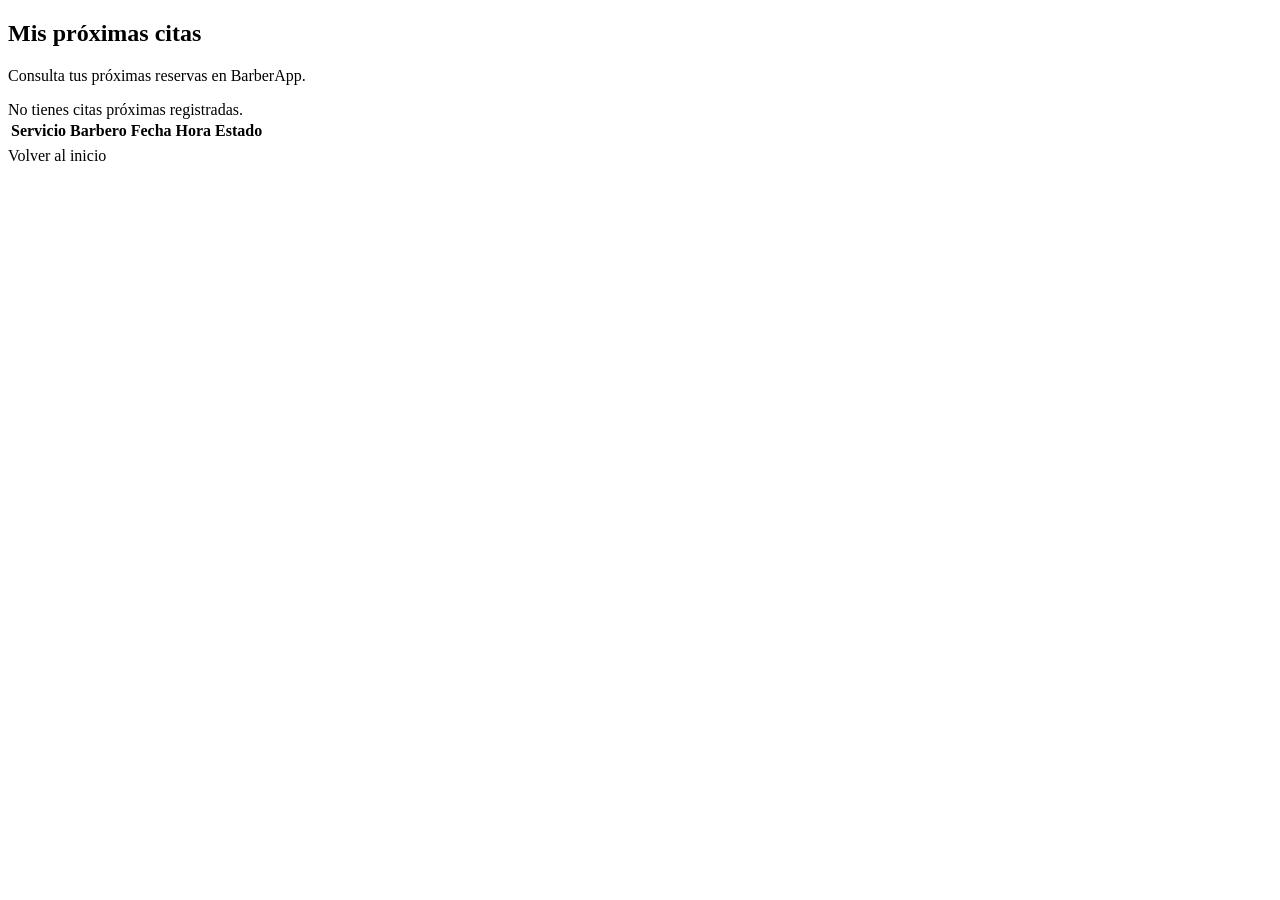
<file: src/main/resources/templates/reservar/mis-citas.html>
<!DOCTYPE html>
<html lang="es" xmlns:th="http://www.thymeleaf.org">

<head th:replace="~{general/fragmentos :: head}"></head>

<body>

<header th:replace="~{general/fragmentos :: header}"></header>

<main class="container my-5">

    <h2 class="fw-bold text-center mb-2">Mis próximas citas</h2>

    <p class="text-center text-secondary mb-4">
        Consulta tus próximas reservas en BarberApp.
    </p>

    <!-- Mensaje cuando no existen citas -->
    <div th:if="${#lists.isEmpty(citas)}"
         class="alert alert-info text-center">
        No tienes citas próximas registradas.
    </div>

    <!-- Tabla de citas -->
    <div th:unless="${#lists.isEmpty(citas)}"
         class="table-responsive">

        <table class="table table-striped table-hover text-center align-middle">

            <thead class="table-dark">
                <tr>
                    <th>Servicio</th>
                    <th>Barbero</th>
                    <th>Fecha</th>
                    <th>Hora</th>
                    <th>Estado</th>
                </tr>
            </thead>

            <tbody>
                <tr th:each="cita : ${citas}">

                    <td th:text="${cita.servicio.nombre}"></td>

                    <td th:text="${cita.barbero.nombre}"></td>

                    <td th:text="${#temporals.format(cita.fecha, 'dd/MM/yyyy')}"></td>

                    <td th:text="${#temporals.format(cita.hora, 'HH:mm')}"></td>

                    <td>
                        <span class="badge bg-success"
                              th:text="${cita.estado}">
                        </span>
                    </td>

                </tr>
            </tbody>

        </table>
    </div>

    <div class="text-center mt-4">
        <a th:href="@{/}" class="btn btn-outline-secondary px-4">
            Volver al inicio
        </a>
    </div>

</main>

<footer th:replace="~{general/fragmentos :: footer}"></footer>

</body>
</html>
</file>
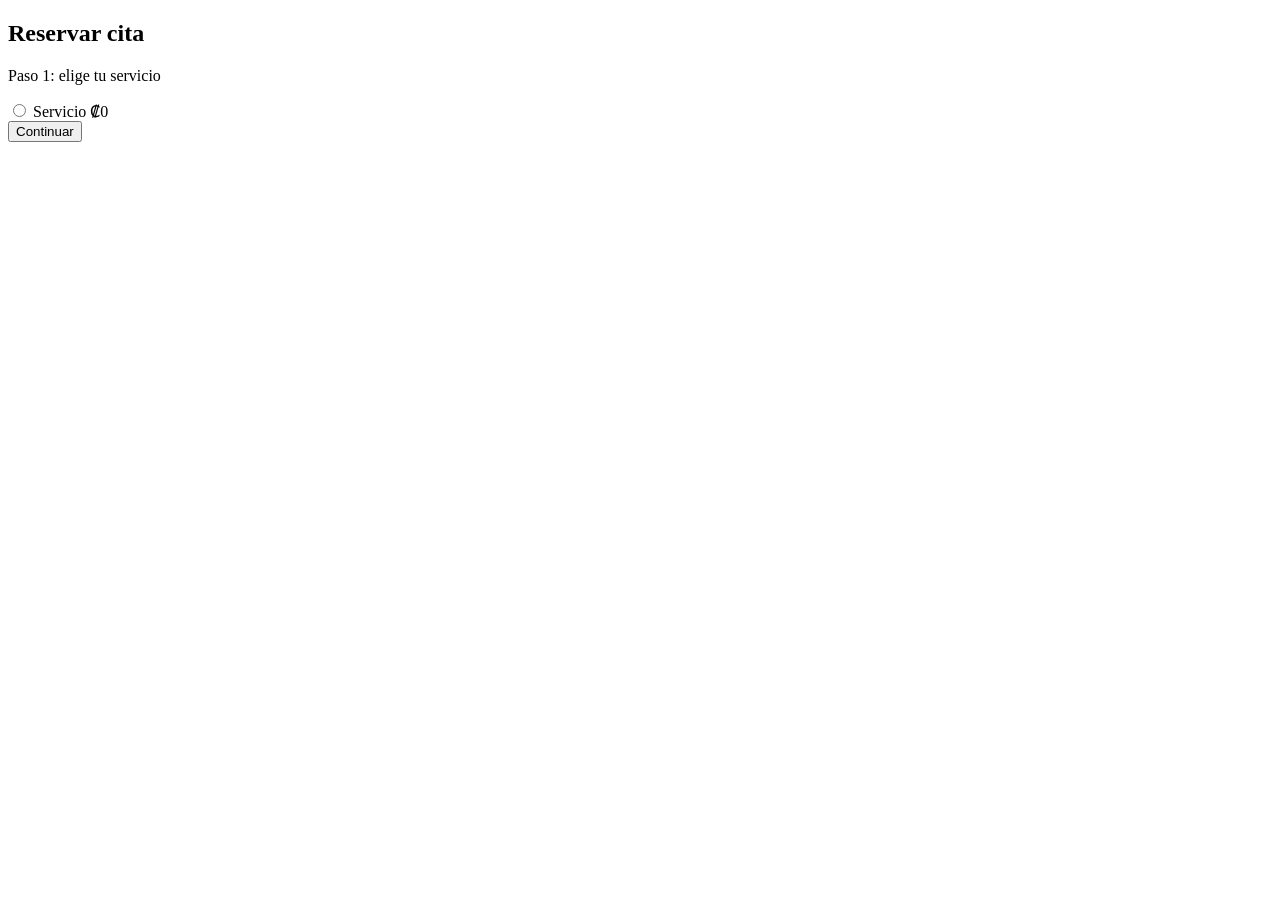
<file: src/main/resources/templates/reservar/servicio.html>
<!DOCTYPE html>
<html lang="es" xmlns:th="http://www.thymeleaf.org">
<head th:replace="~{general/fragmentos :: head}"></head>
<body>

<header th:replace="~{general/fragmentos :: header}"></header>

<main class="container my-5">
    <h2 class="fw-bold text-center mb-1">Reservar cita</h2>
    <p class="text-center text-secondary mb-4">Paso 1: elige tu servicio</p>

    <div th:if="${error}" class="alert alert-danger text-center" th:text="${error}"></div>

    <form th:action="@{/reservar}" method="post">
        <div class="row g-3 justify-content-center">
            <div class="col-6 col-md-3" th:each="s : ${servicios}">
    <input type="radio" class="btn-check" name="servicioId"
           th:id="'serv' + ${s.idServicio}" th:value="${s.idServicio}"
           th:checked="${servicioSeleccionado != null and servicioSeleccionado == s.idServicio}">
    <label class="btn btn-outline-dark w-100 h-100 py-4" th:for="'serv' + ${s.idServicio}">
        <span class="d-block fw-bold text-uppercase" th:text="${s.nombre}">Servicio</span>
        <span class="d-block"
              th:text="'₡' + ${#numbers.formatDecimal(s.precio, 1, 'POINT', 0, 'COMMA')}">₡0</span>
    </label>
</div>
        </div>

        <div class="text-center mt-4">
            <button type="submit" class="btn btn-danger px-5">Continuar</button>
        </div>
    </form>
</main>

<footer th:replace="~{general/fragmentos :: footer}"></footer>

</body>
</html>
</file>
